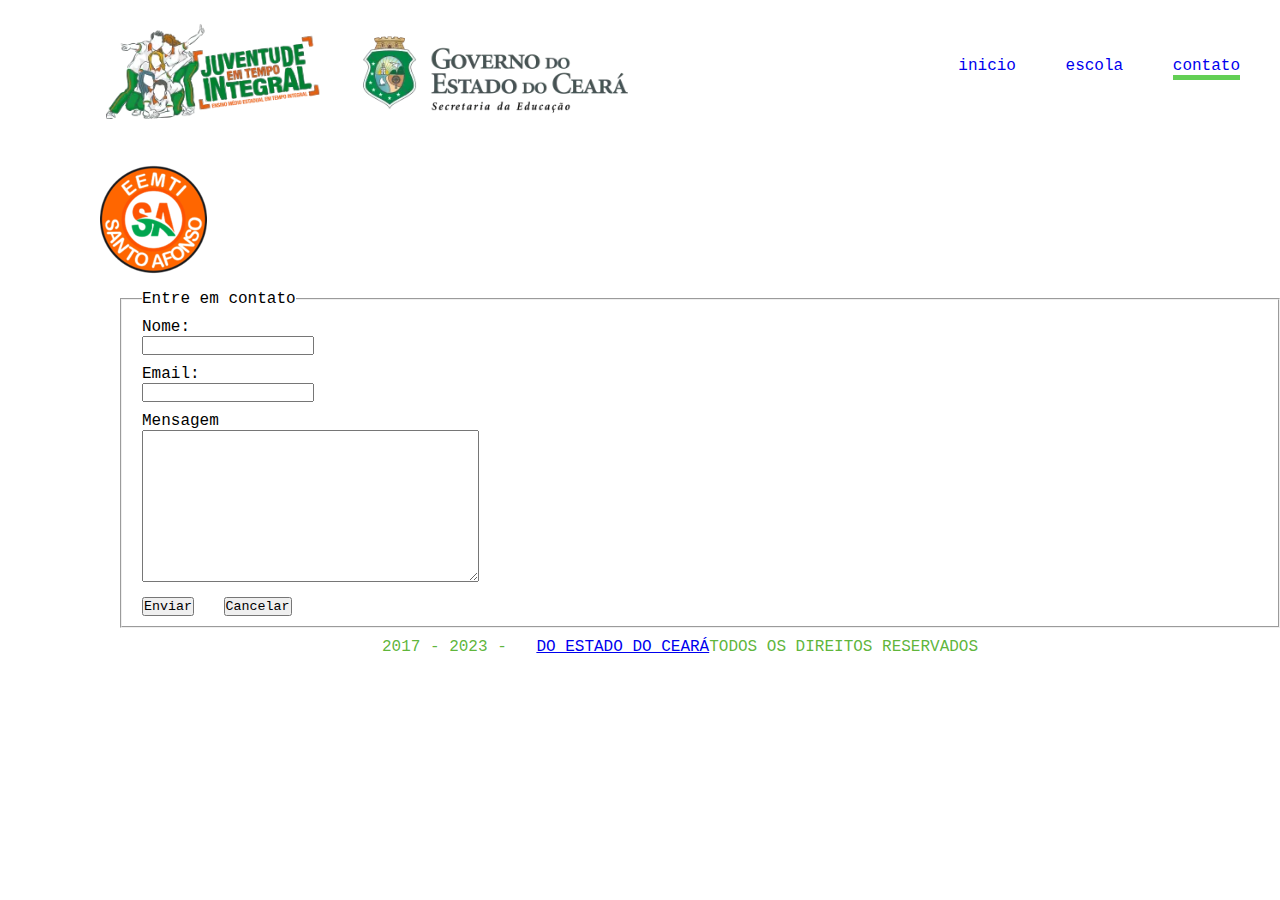
<file: contato.html>
<!DOCTYPE html>
<html lang="pt-br">
<head>
    <meta charset="UTF-8">
    <meta name="viewport" content="width=device-width, initial-scale=1.0">
    <title>contatos</title>
    <link rel="stylesheet" href="css/estilo.css" /> 
    <link rel="stylesheet" href="css/formulario.css">
</head>
<body>
    <header>
        <img src="img/juventude.png" alt="" width="550" height="100%">
        <nav class="menu">
            <ol type="I">
                <li><a href="index.html">inicio</a></li>
                <li><a href="escola.html">escola</a></li>
                <li><a href="contato.html" id="ativo">contato</a></li>
                <li><a href=""></a></li>
            </ol>
        </nav>
    </header>
 <main>
    <div class="container-forme">
        <img src="img/Imagem1.png" alt="Não carregou">
        <form>
            <fieldset>
                <LEgend>Entre em contato</LEgend>
                <label for="Nome">Nome:</label>
                <br>
                <input type="text" id="Nome">
                <br>
                <label for="Email">Email:</label>
                <br>
                <input type="email" id="Email">
                <br>
                <label for="mensagem">Mensagem</label>
                <br>
                <textarea cols="40" rows="10" id="mensagem"></textarea>
                <br>
                <button type="submit">Enviar</button>
                <button type="reset">Cancelar</button>
            </fieldset>
        </form>
    </div>
 </main>

    <footer id="rodape">
        <p>2017 - 2023 - <a href="https://www.seduc.ce.gov.br/"> DO ESTADO DO CEARÁ</a>TODOS OS DIREITOS RESERVADOS
        </p>
    </footer>
</body>
</html>
</file>
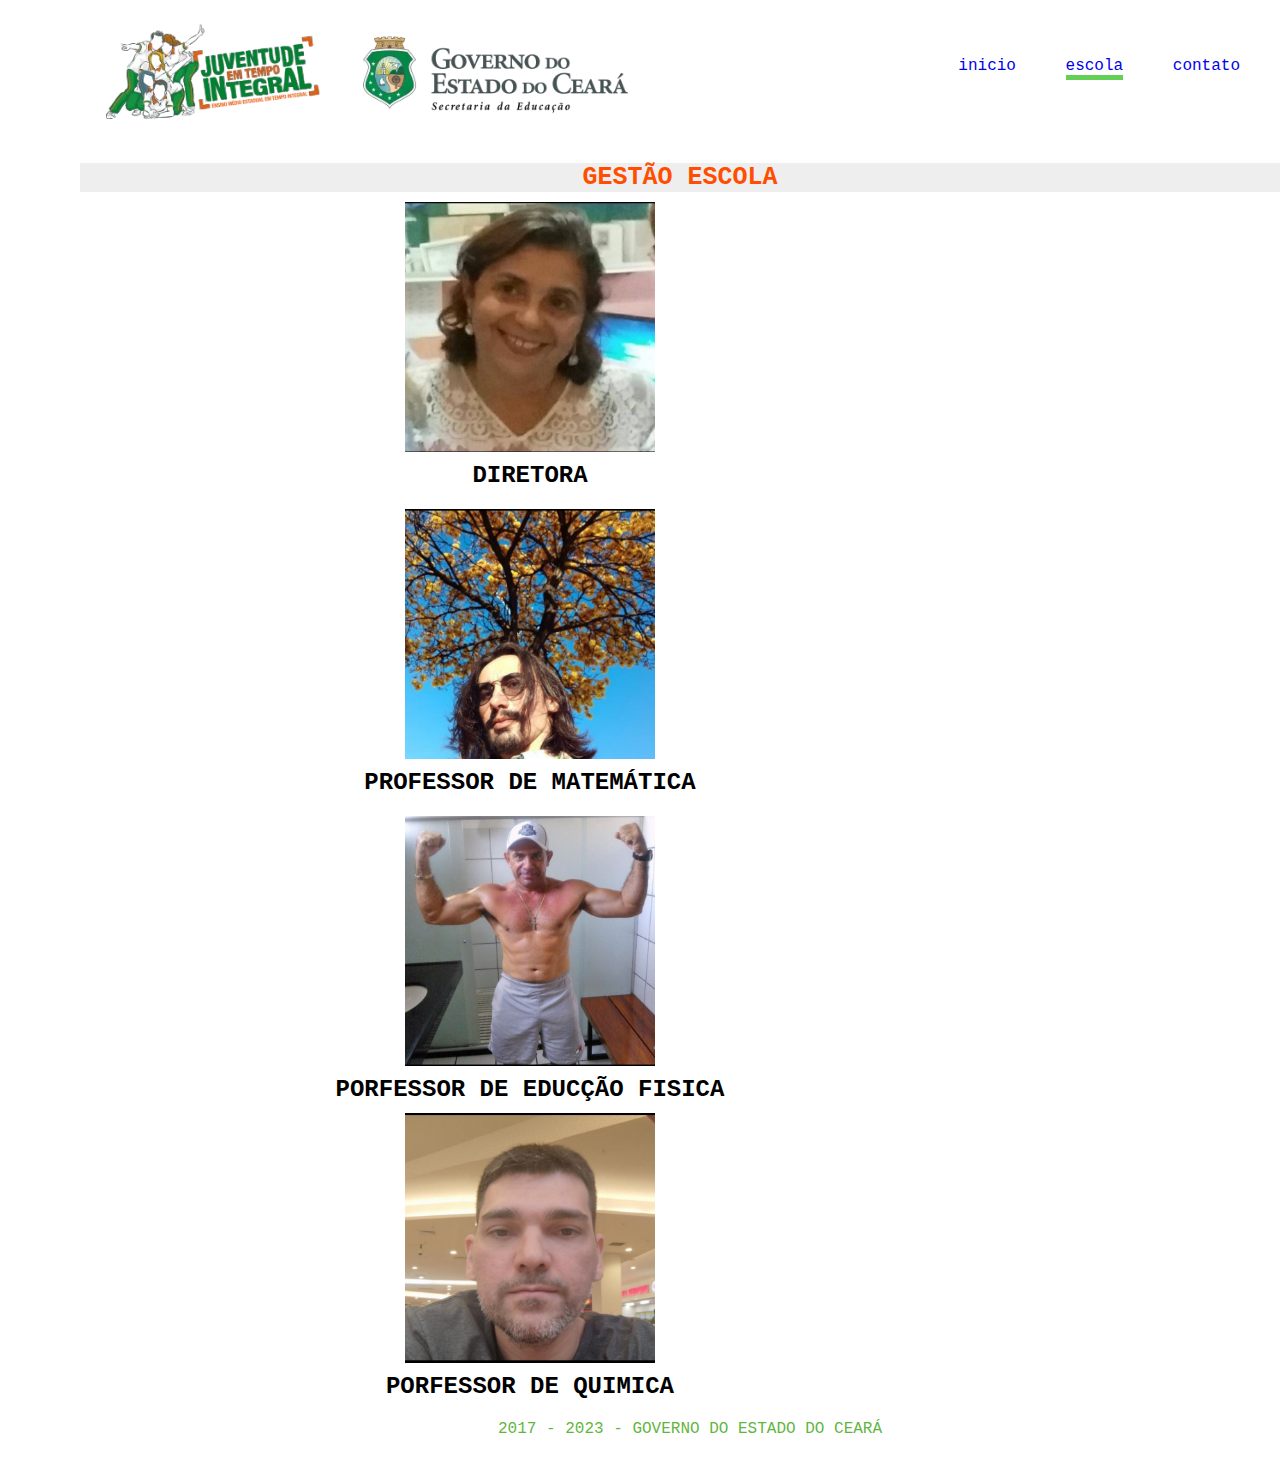
<file: escola.html>
<!DOCTYPE html>
<html lang="pt-br">
<head>
    <meta charset="UTF-8">
    <meta name="viewport" content="width=device-width, initial-scale=1.0">
    <title>alinhamento</title>
    <link rel="stylesheet" href="css/estilo.css" /> 
    <style>   
    </style>
</head>

<body>
    
    <header>
        <img src="img/juventude.png" alt="" width="550" height="100%">
        <nav class="menu">
            <ol type="I">
                <li><a href="index.html">inicio</a></li>
                <li><a href="escola.html" id="ativo">escola</a></li>
                <li><a href="contato.html">contato</a></li>
                <li><a href=""></a></li>
            </ol>
        </nav>
    </header>
    <main>
        <section class="">
        </section>

        <h1 style="background: #eee; text-align: center;">GESTÃO ESCOLA</h1>

        <section class="conteiner">
            <article class="conteudo">
                <img src="img/Ddiretora.png.jpg" alt="" width="250" height="250">
                <h2>DIRETORA</h2>
            </article>
                    
            <article class="conteudo">
                <img src="img/professor de matematica.png.jpg" alt="" width="250" height="250">
                <h2>PROFESSOR DE MATEMÁTICA</h2>
            </article>

            <article class="conteudo">
                <img src="img/professo de ed fisica.png.jpg" alt="" width="250" height="250">
                <H2>PORFESSOR DE EDUCÇÃO FISICA</H2>
                 
                <img src="img/professor de quimica.png.jpg" alt="" width="250" height="250">
                 <h2>PORFESSOR DE QUIMICA</h2>
            </article>
        </section>

        
    <footer id="rodape">
        <p>2017 - 2023 - GOVERNO DO ESTADO DO CEARÁ </p>
    </footer>
    

</body>
</html>
</file>
<file: css/estilo.css>
*{
    box-sizing: border-box;
    padding: 0px;
    margin: 0 0 10px 20px;
    font-family: 'Courier New', Courier, monospace;
}
body{
    background: rgb(255, 255, 255);

}
h1{
    text-align: center;
    color: rgb(255, 78, 2);font-size: 25px;
    background: rgba(3, 169, 34, 0.757) ;
}
p{
    text-align: center;
    color: rgba(52, 162, 5, 0.805);
    font-family: 'Courier New', Courier, monospace;
}
p strong{
    color: rgb(255, 1, 1);
}
/*HEADER - CABEÇALHO DO SITE*/
header{
    width: 100%;
    display: flex;
    justify-content: space-between;
    align-items: center;
    padding: 20px;
    
}

#logo{
    width: 65%;
   
}

.menu ol li{
    display: inline;
}

.menu > ol > li > a:link{
    text-decoration: none;
}

.menu > ol > li > a:hover{
    border-bottom :5px solid rgba(35, 187, 15, 0.711);;
}
.menu > ol > li > a:active{
    color: black;
}

#ativo{
    border-bottom: 5px solid rgba(35, 187, 15, 0.711);
}

/*seções*/

.container{
    display: flex;
    justify-content: space-around;
    padding: 70px;
    background-color: white;
   
}

.conteudo{
    display: flex;
    text-align: center;
    align-items: center;
    max-width: 70%;
    flex-direction: column;
}


#foto{
    width: 350px;
    border-radius: 30%;
}

#video{
    background-color: rgba(14, 201, 14, 0.848);
    display: flex;
    justify-content: center;
    align-items: center;
    height: 550px;
    border-bottom: 10px  solid orange;

}
#video > .container > img {
    height: 315px;
}
</file>
<file: css/formulario.css>
.conteiner-form{
    display: flex;
    align-items: center;
    padding: 50px;
}

.conteiner-form img{
    width: 50%;
    height: 250px;
    margin-right: 20px;
}
.conteiner-form{
    width: 50%;
}
</file>
